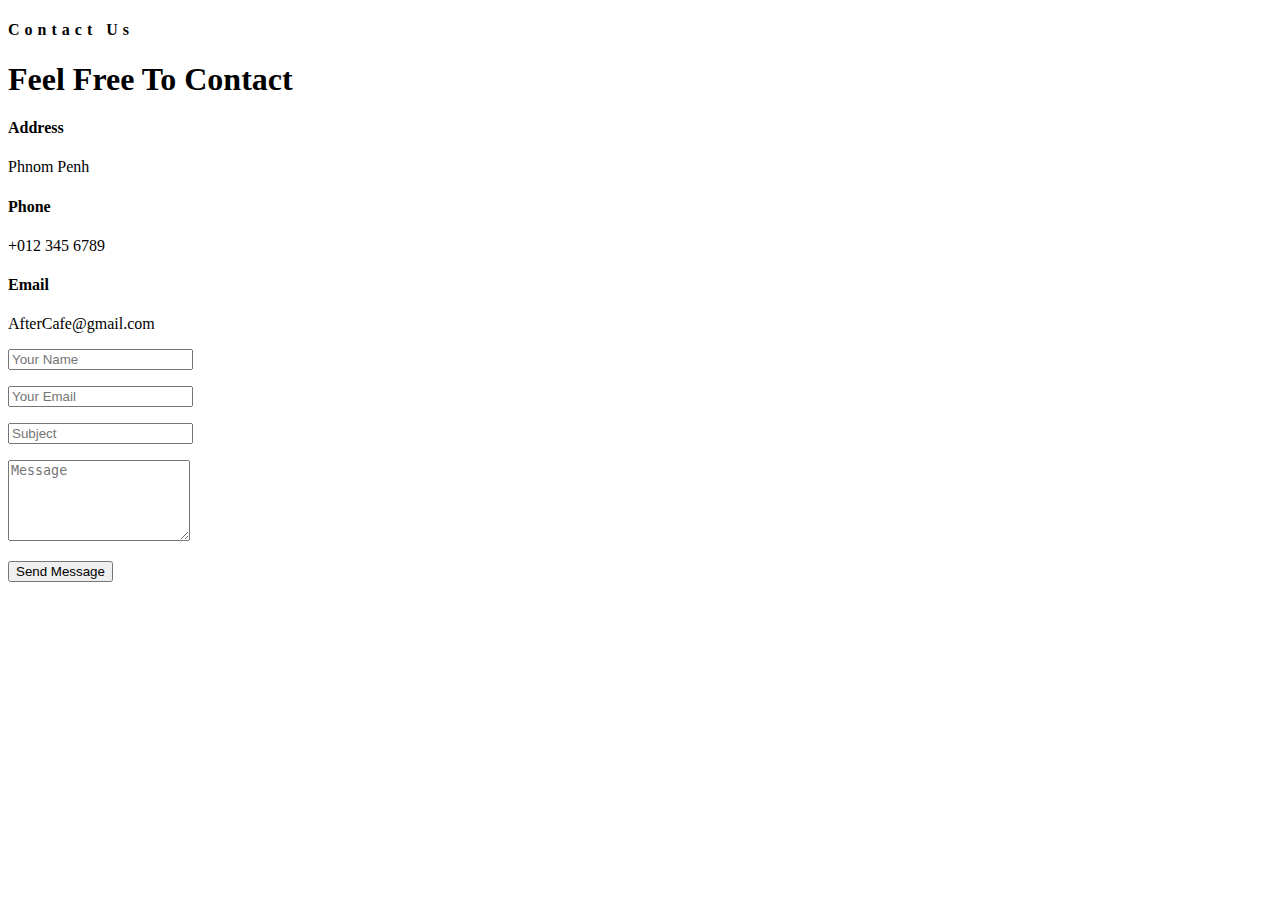
<file: src/main/resources/templates/contact.html>
<!DOCTYPE html>
<html xmlns="http://www.w3.org/1999/xhtml"
    xmlns:th="http://www.thymeleaf.org"
    xmlns:sec="http://www.thymeleaf.org">

<!-- Header -->
<div th:replace="~{base::header}"></div>

<body>
    <!-- Navbar Start -->
    <div th:replace="~{base::navbar(contact=' active ')}"></div>
    <!-- Navbar End -->


    <!-- Page Header Start -->
   <div th:replace="~{base::pageHeader(text='Contact')} " ></div>
    <!-- Page Header End -->


    <!-- Contact Start -->
    <div class="container-fluid pt-5">
    <div class="section-title">
                <h4 class="text-primary text-uppercase" style="letter-spacing: 5px;">Contact Us</h4>
                <h1 class="display-4">Feel Free To Contact</h1>
            </div>
        <div class="container d-flex justify-content-around">
            
            <div class="row px-3 pb-2 ">
                <div class="col-sm-4 text-center mb-3">
                    <i class="fa fa-2x fa-map-marker-alt mb-3 text-primary"></i>
                    <h4 class="font-weight-bold">Address</h4>
                    <p>Phnom Penh</p>
                </div>
                <div class="col-sm-4 text-center mb-3">
                    <i class="fa fa-2x fa-phone-alt mb-3 text-primary"></i>
                    <h4 class="font-weight-bold">Phone</h4>
                    <p>+012 345 6789</p>
                </div>
                <div class="col-sm-4 text-center mb-3">
                    <i class="far fa-2x fa-envelope mb-3 text-primary"></i>
                    <h4 class="font-weight-bold">Email</h4>
                    <p>AfterCafe@gmail.com</p>
                </div>
            </div>
                
                <div class="col-md-6 pb-5">
                    <div class="contact-form">
                        <div id="success"></div>
                        <form name="sentMessage" id="contactForm" novalidate="novalidate">
                            <div class="control-group">
                                <input type="text" class="form-control bg-transparent p-4" id="name" placeholder="Your Name"
                                    required="required" data-validation-required-message="Please enter your name" />
                                <p class="help-block text-danger"></p>
                            </div>
                            <div class="control-group">
                                <input type="email" class="form-control bg-transparent p-4" id="email" placeholder="Your Email"
                                    required="required" data-validation-required-message="Please enter your email" />
                                <p class="help-block text-danger"></p>
                            </div>
                            <div class="control-group">
                                <input type="text" class="form-control bg-transparent p-4" id="subject" placeholder="Subject"
                                    required="required" data-validation-required-message="Please enter a subject" />
                                <p class="help-block text-danger"></p>
                            </div>
                            <div class="control-group">
                                <textarea class="form-control bg-transparent py-3 px-4" rows="5" id="message" placeholder="Message"
                                    required="required"
                                    data-validation-required-message="Please enter your message"></textarea>
                                <p class="help-block text-danger"></p>
                            </div>
                            <div>
                                <button class="btn btn-primary font-weight-bold py-3 px-5" type="submit" id="sendMessageButton">Send
                                    Message</button>
                            </div>
                        </form>
                    </div>
                </div>
        </div>
    </div>
    <!-- Contact End -->


    <div th:replace=~{base::footer}></div>

    <!-- Back to Top -->
    <div th:replace="~{base::script}"></div>
</body>

</html>
</file>
